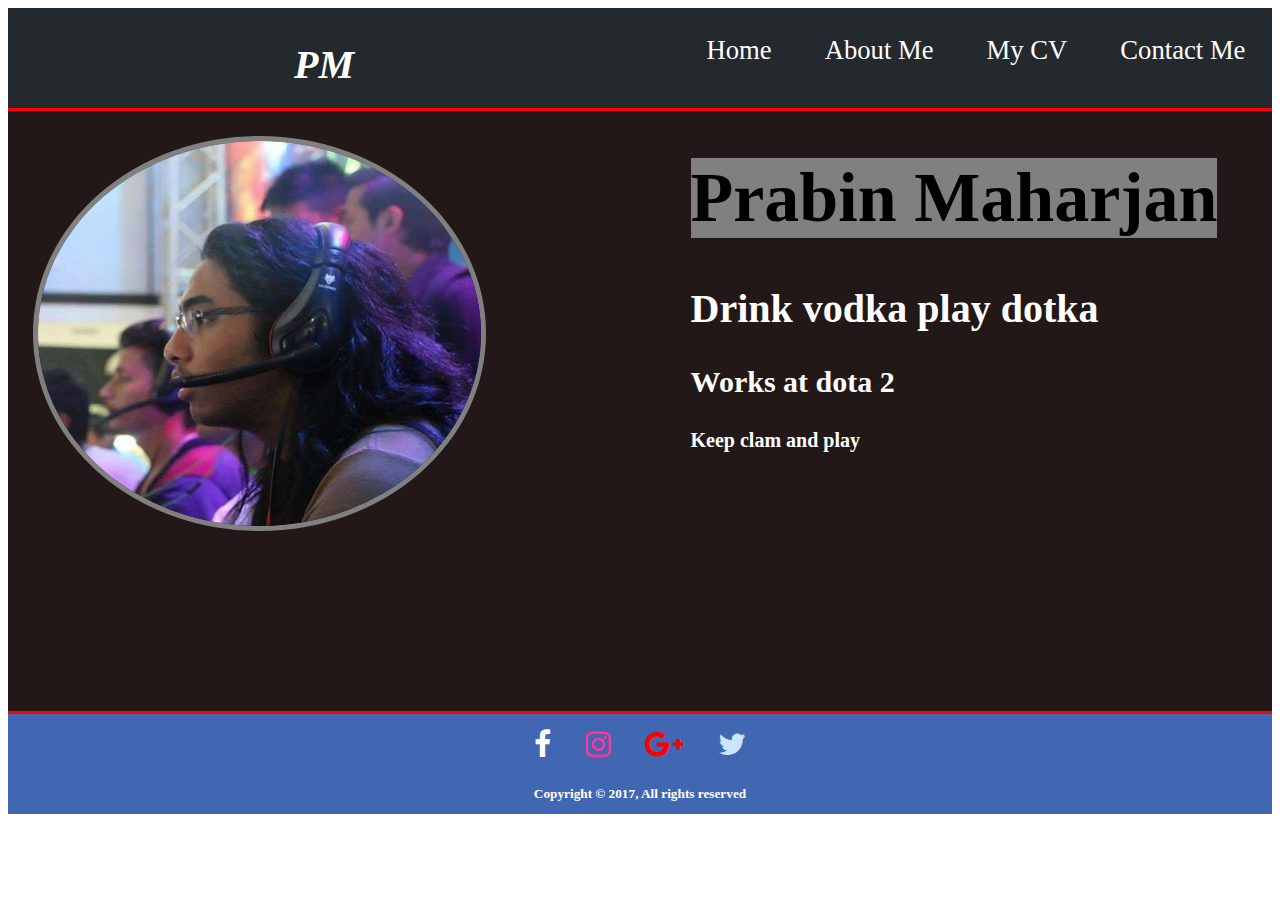
<file: index.html>
<!DOCTYPE html>
<!-- Name: Prabin Maharjan
          UN ID: 16418523-->
<html>
  <head>
    <title>CSY1018-ASSIGN1</title>
    <meta charset="utf-8" >
    <link rel="stylesheet" type="text/css" href="css/style.css">
    <link rel="stylesheet"  href="https://fonts.googleapis.com/css?family=Tangerine">
    <link rel="stylesheet" href="https://cdnjs.cloudflare.com/ajax/libs/font-awesome/4.7.0/css/font-awesome.min.css">
  </head>
  <body>
    <header>
      <div class="logo">
        <h2>PM</h2>
      </div>
      <div class="navigation">
        <ul>
          <li><a href="index.html">Home</a></li>
          <li><a href="bio.html">About Me</a></li>
          <li><a href="cv.html">My CV</a></li>
          <li><a href="contact.html">Contact Me</a></li>
        </ul>
      </div>
    </header>
    <section class="index">
      <div class="photo">
        <img src="images/prabin.png" alt="Sorry image couldn't be loaded">
          </div>
      <div class="main">
        <h1>Prabin Maharjan</h1>
        <h2>Drink vodka play dotka</h2>
        <h3>Works at dota 2</h3>
        <h4>Keep clam and play</h4>

      </div>

    </section>


    <footer>
      <div class="foot">
          <a href="https://www.facebook.com/prabin.mhrzn" ><i class="fa fa-facebook" style="font-size:30px"></i></a>
          <a href="https://www.instagram.com/" ><i class="fa fa-instagram" style="font-size:30px"></i></a>
          <a href="https://www.google.com/" ><i class="fa fa-google-plus" style="font-size:30px"></i></a>
          <a href="https://twitter.com/"><i class="fa fa-twitter" style="font-size:30px"></i></a>
      </div>
      <div class="copy">
        <h5>Copyright &copy; 2017, All rights reserved</h5>
      </div>
    </footer>
  </body>
</html>
</file>
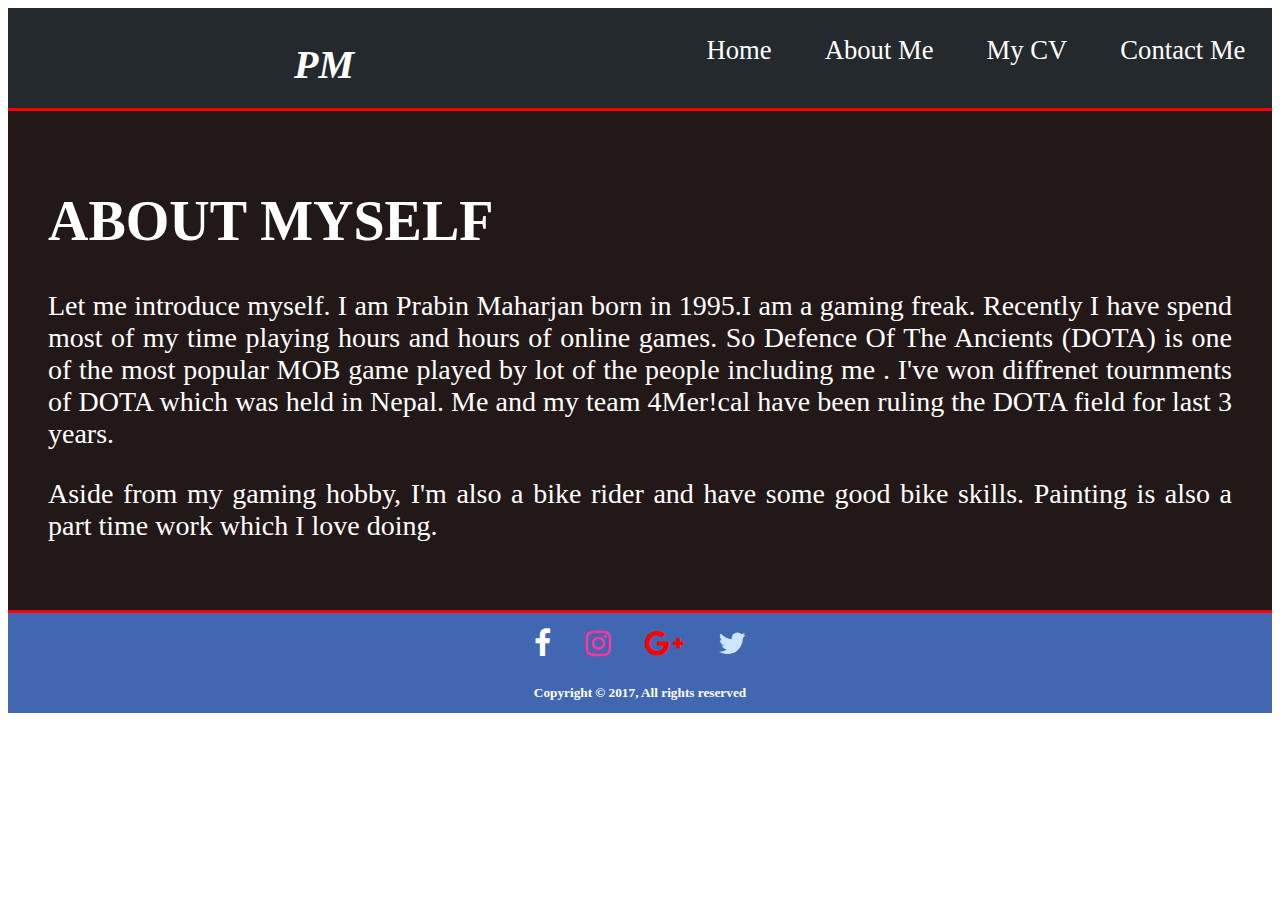
<file: bio.html>
<!DOCTYPE html>
<!-- Name: Prabin Maharjan
          UN ID: 16418523-->
<html>
  <head>
    <title>CSY1018-ASSIGN1</title>
    <meta charset="utf-8" >
    <!-- it import characters that are not inbuild -->
    <link rel="stylesheet" type="text/css" href="css/style1.css">
    <link rel="stylesheet"  href="https://fonts.googleapis.com/css?family=Tangerine">
    <link rel="stylesheet" href="https://cdnjs.cloudflare.com/ajax/libs/font-awesome/4.7.0/css/font-awesome.min.css">
  </head>
  <body>
    <header>
      <div class="logo">
        <h2>PM</h2>
      </div>
      <div class="navigation">
        <ul>
          <li><a href="index.html">Home</a></li>
          <!-- it will hyperlink to other pages -->
          <li><a href="bio.html">About Me</a></li>
          <li><a href="cv.html">My CV</a></li>
          <li><a href="contact.html">Contact Me</a></li>
        </ul>
      </div>
    </header>
    <section class="bio">
<h1>ABOUT MYSELF</h1>
<p>Let me introduce myself. I am Prabin Maharjan born in 1995.I am a gaming freak.
   Recently I have spend most of my time playing hours and hours of online games.
   So Defence Of The Ancients (DOTA) is one of the most popular MOB game played by lot of the people including me .
   I've won diffrenet tournments of DOTA which was held in Nepal.
   Me and my team 4Mer!cal have been ruling the DOTA field for last 3 years.
  </p>
  <p>
  Aside from my gaming hobby, I'm also a bike rider and have some good bike skills.
  Painting is also a part time work which I love doing.
</p>

    </section>

<!-- this is the footer section -->
    <footer>
      <div class="foot">
          <a href="https://www.facebook.com/" ><i class="fa fa-facebook" style="font-size:30px"></i></a>
          <a href="https://www.instagram.com/" ><i class="fa fa-instagram" style="font-size:30px"></i></a>
          <a href="https://www.google.com/" ><i class="fa fa-google-plus" style="font-size:30px"></i></a>
          <a href="https://twitter.com/"><i class="fa fa-twitter" style="font-size:30px"></i></a>
      </div>
      <div class="copy">
        <h5>Copyright &copy; 2017, All rights reserved</h5>
      </div>
    </footer>
  </body>
</html>
</file>
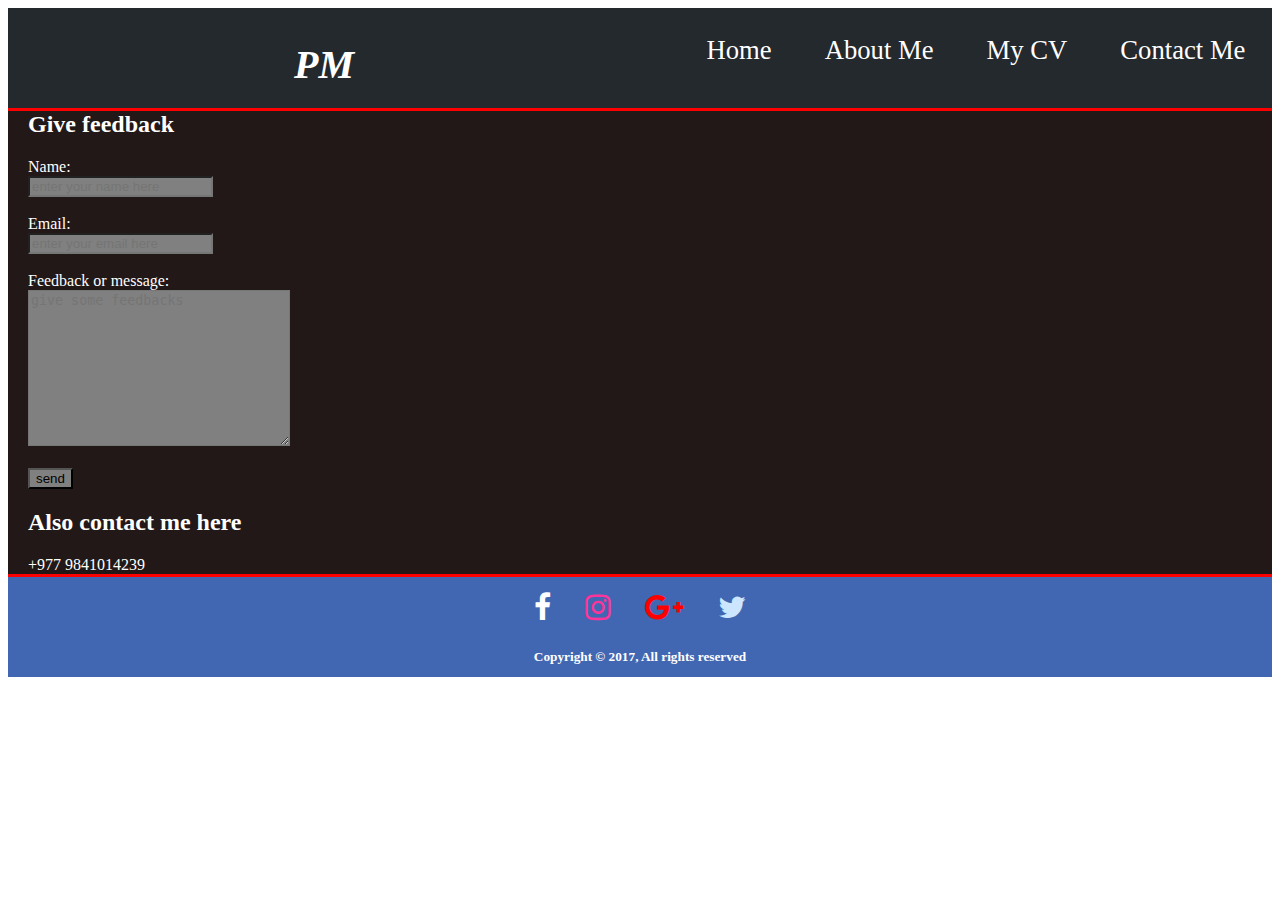
<file: contact.html>
<!DOCTYPE html>
<!-- Name: Prabin Maharjan
          UN ID: 16418523-->
<html>
  <head>
    <title>CSY1018-ASSIGN1</title>
    <meta charset="utf-8" >
    <link rel="stylesheet" type="text/css" href="css/style1.css">
    <link rel="stylesheet"  href="https://fonts.googleapis.com/css?family=Tangerine">
    <link rel="stylesheet" href="https://cdnjs.cloudflare.com/ajax/libs/font-awesome/4.7.0/css/font-awesome.min.css">
  </head>
  <body>
    <header>
      <div class="logo">
        <h2>PM</h2>
      </div>
      <div class="navigation">
        <ul>
          <li><a class="active" href="index.html">Home</a></li>
          <li><a href="bio.html">About Me</a></li>
          <li><a href="cv.html">My CV</a></li>
          <li><a href="contact.html">Contact Me</a></li>
        </ul>
      </div>
    </header>
    <section class="contact">
<div class="feed">
        <h2>Give feedback </h2>
          <form>
            <label>Name:</label><br>
            <input type="text" placeholder="enter your name here"></input><br><br>
            <label>Email:</label><br>
            <input type="text"  placeholder="enter your email here"></input><br><br>
            <label>Feedback or message:</label><br>
            <textarea type="text" rows="10" cols="30" placeholder="give some feedbacks"></textarea><br><br>
            <input type="submit" value="send">
          </form>
      </div>
      <div class="mycontact">
        <h2>Also contact me here</h2>
        +977 9841014239
      </div>


    </section>


    <footer>
      <div class="foot">
          <a href="https://www.facebook.com/" ><i class="fa fa-facebook" style="font-size:30px"></i></a>
          <a href="https://www.instagram.com/" ><i class="fa fa-instagram" style="font-size:30px"></i></a>
          <a href="https://www.google.com/" ><i class="fa fa-google-plus" style="font-size:30px"></i></a>
          <a href="https://twitter.com/"><i class="fa fa-twitter" style="font-size:30px"></i></a>
      </div>
      <div class="copy">
        <h5>Copyright &copy; 2017, All rights reserved</h5>
      </div>
    </footer>
  </body>
</html>
</file>
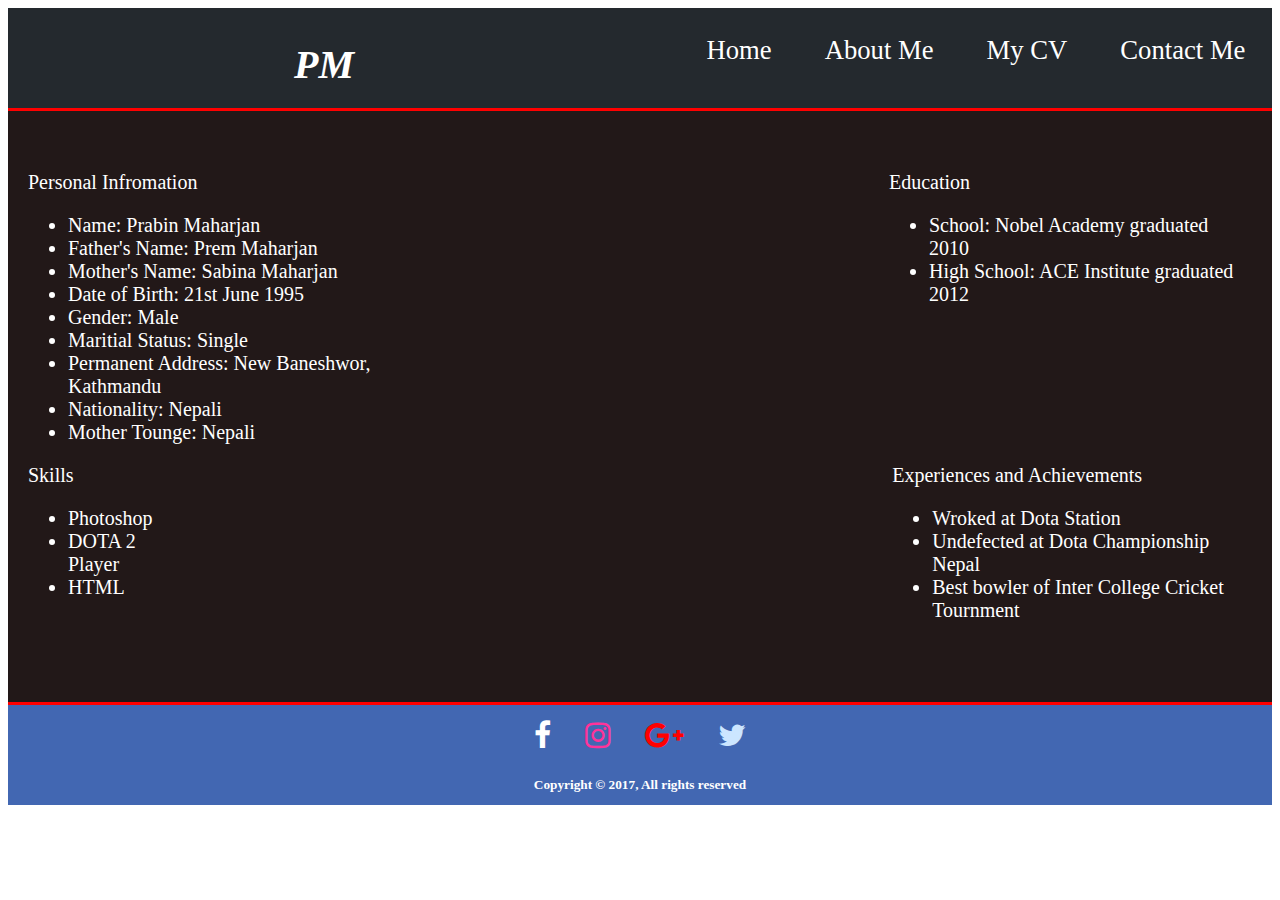
<file: cv.html>
<!DOCTYPE html>
<!-- Name: Prabin Maharjan
          UN ID: 16418523-->
<html>
  <head>
    <title>CSY1018-ASSIGN1</title>
    <meta charset="utf-8" >
    <link rel="stylesheet" type="text/css" href="css/style1.css">
    <link rel="stylesheet"  href="https://fonts.googleapis.com/css?family=Tangerine">
    <link rel="stylesheet" href="https://cdnjs.cloudflare.com/ajax/libs/font-awesome/4.7.0/css/font-awesome.min.css">
  </head>
  <body>
    <header>
      <div class="logo">
        <h2>PM</h2>
      </div>
      <div class="navigation">
        <ul>
          <li><a href="index.html">Home</a></li>
          <li><a href="bio.html">About Me</a></li>
          <li><a href="cv.html">My CV</a></li>
          <li><a href="contact.html">Contact Me</a></li>
        </ul>
      </div>
    </header>
    <div class="cv">
    <section class="part1">
      <div class="Personal">
        Personal Infromation
        <ul>
          <li>Name: Prabin Maharjan</li>
          <li>Father's Name: Prem Maharjan</li>
          <li>Mother's Name: Sabina Maharjan</li>
          <li>Date of Birth: 21st June  1995</li>
          <li>Gender: Male</li>
          <li>Maritial Status: Single</li>
          <li>Permanent Address: New Baneshwor, Kathmandu</li>
          <li>Nationality: Nepali</li>
          <li>Mother Tounge: Nepali</li>
        </ul>
        </div>
      <div class="Education">
        Education
        <ul>
          <li>School: Nobel Academy graduated 2010</li>
          <li>High School: ACE Institute graduated 2012</li>
        </ul>
      </div>
    </section>
    <section class="part2">
      <div class="Skills">
        Skills
        <ul>
          <li>Photoshop</li>
          <li>DOTA 2 Player</li>
          <li>HTML</li>

        </ul>
      </div>
      <div class="Experiences">
        Experiences and Achievements
        <ul>
          <li>Wroked at Dota Station</li>
          <li>Undefected at Dota Championship Nepal</li>
          <li>Best bowler of Inter College Cricket Tournment </li>

        </ul>
      </div>
      </div>
    </section>



    </section>


    <footer>
      <div class="foot">
          <a href="https://www.facebook.com/" ><i class="fa fa-facebook" style="font-size:30px"></i></a>
          <a href="https://www.instagram.com/" ><i class="fa fa-instagram" style="font-size:30px"></i></a>
          <a href="https://www.google.com/" ><i class="fa fa-google-plus" style="font-size:30px"></i></a>
          <a href="https://twitter.com/"><i class="fa fa-twitter" style="font-size:30px"></i></a>
      </div>
      <div class="copy">
        <h5>Copyright &copy; 2017, All rights reserved</h5>
      </div>
    </footer>
  </body>
</html>
</file>
<file: css/style.css>
header{
  height: 100px;
  display: flex;
  flex-direction: row;
  background-color: #24292e;
  border-bottom: red 3px solid;
  font-size: 20pt;
}
.logo{
  width: 50%;
  color: white;
  text-align: center;
  /*it will place the text at the center of the page*/
}
.logo h2{
  font-style: oblique;
  padding-bottom: 10px;
}

.navigation{
  width: 50%;
}
.navigation ul{
  display: flex;
  flex-direction: row;
  justify-content: space-around;
}
.navigation ul li{
  list-style: none;
}
.navigation ul li a{
  text-decoration: none;
  color: white;
}
.navigation ul li:hover{
  background: #e9ebee;
}
.navigation ul li a:hover{
  color: blue;
}
.index{
  background-color:#221818;
  height: 600px;
  display: flex;
  flex-direction: row;
  color:white;
}
.photo{
  width: 50%;
  padding:2%;
}
.photo img{
  height: 70%;
  width: 70%;

  border:5px solid grey;
  border-radius: 50%;
}

.main h1{
  font-size: 70px;
  font-family: serif;
  background-color: grey;
  color:black;

}
.main h2{
  font-size: 40px;
  font-family: serif;
  color:white;

}
.main h3{
  font-size: 30px;
  font-family: serif;
  color:white;

}
.main h4{
  font-size: 20px;
  font-family: serif;
  color:white;

}






footer{
  background: #4267b2;
  display: flex;
  flex-direction: column;
  height:100px;
  border-top: red 3px solid;
}
.foot{
  height: 50%;
  text-align: center;
}
.foot h4{
  color: white;
}
i{
  padding: 15px;
}
.fa-facebook{
  color:white;
}
.fa-instagram{
  color:rgb(255, 51, 153);
}
.fa-google-plus{
  color:red;
}
.fa-twitter{
  color: rgb(204, 230, 255);
}
.copy{
  height: 50%;
  text-align: center;
  color: white;
}
@media screen (max-width:768px){
  /*it will make the screen responsive to many devices*/
  .main{
    font-size: 40pt;
    }
    .main h1{
      font-size: 40pt;
    }
}
</file>
<file: css/style1.css>
header{
  height: 100px;
  display: flex;
  flex-direction: row;
  background-color: #24292e;
  border-bottom: red 3px solid;
  font-size: 20pt;
}
.logo{
  width: 50%;
  color: white;
  text-align: center;
}


.logo h2{
  font-style: oblique;
  padding-bottom: 10px;
}

.navigation{
  overflow: hidden;
  width: 50%;
}
.navigation ul{

  display: flex;
  flex-direction: row;
  justify-content: space-around;
  text-align: center;




}
.navigation ul li{
  list-style: none;
}
.navigation ul li a{
  text-decoration: none;
  color: white;
}
.navigation ul li:hover{
  background: #e9ebee;

  color: black;
}

.navigation ul li a:hover{
  color: blue;
}

.contact{
  background-color: #221818;
  color:white;
  margin-top: -20px;
  flex-wrap: nowrap;
  padding:0px 20px;
  /*it will adjust the position of the contents*/

}
.feed input{
  background-color: grey;
  color:black;
}
.feed textarea{
  background-color: grey;
color:black;

}
footer{
  background: #4267b2;
  display: flex;
  flex-direction: column;
  height:100px;
  border-top: red 3px solid;
}
.foot{
  height: 50%;
  text-align: center;
}
.foot h4{
  color: white;
}
i{
  padding: 15px;
}
.fa-facebook{
  color:white;
}
.fa-instagram{
  color:rgb(255, 51, 153);
}
.fa-google-plus{
  color:red;
}
.fa-twitter{
  color: rgb(204, 230, 255);
}
.copy{
  height: 50%;
  text-align: center;
  color: white;
}
.bio{
  padding:40px;
  text-align: justify;
  font-size: 21pt;
  background-color:#221818;
color:white;
}
.part1{
  display:flex;
  flex-direction: row;
  flex-wrap: nowrap;
  padding:0px 20px;
}
.part2{
  display:flex;
  flex-direction: row;
  flex-wrap: nowrap;
  padding:0px 20px;


}
.Education{
  margin-left: 450px;
}
.Experiences{
  margin-left: 725px;
  }
.cv{
  padding:60px 0px;
  font-size: 15pt;
  background-color: #221818;
  color: white;

}
</file>
